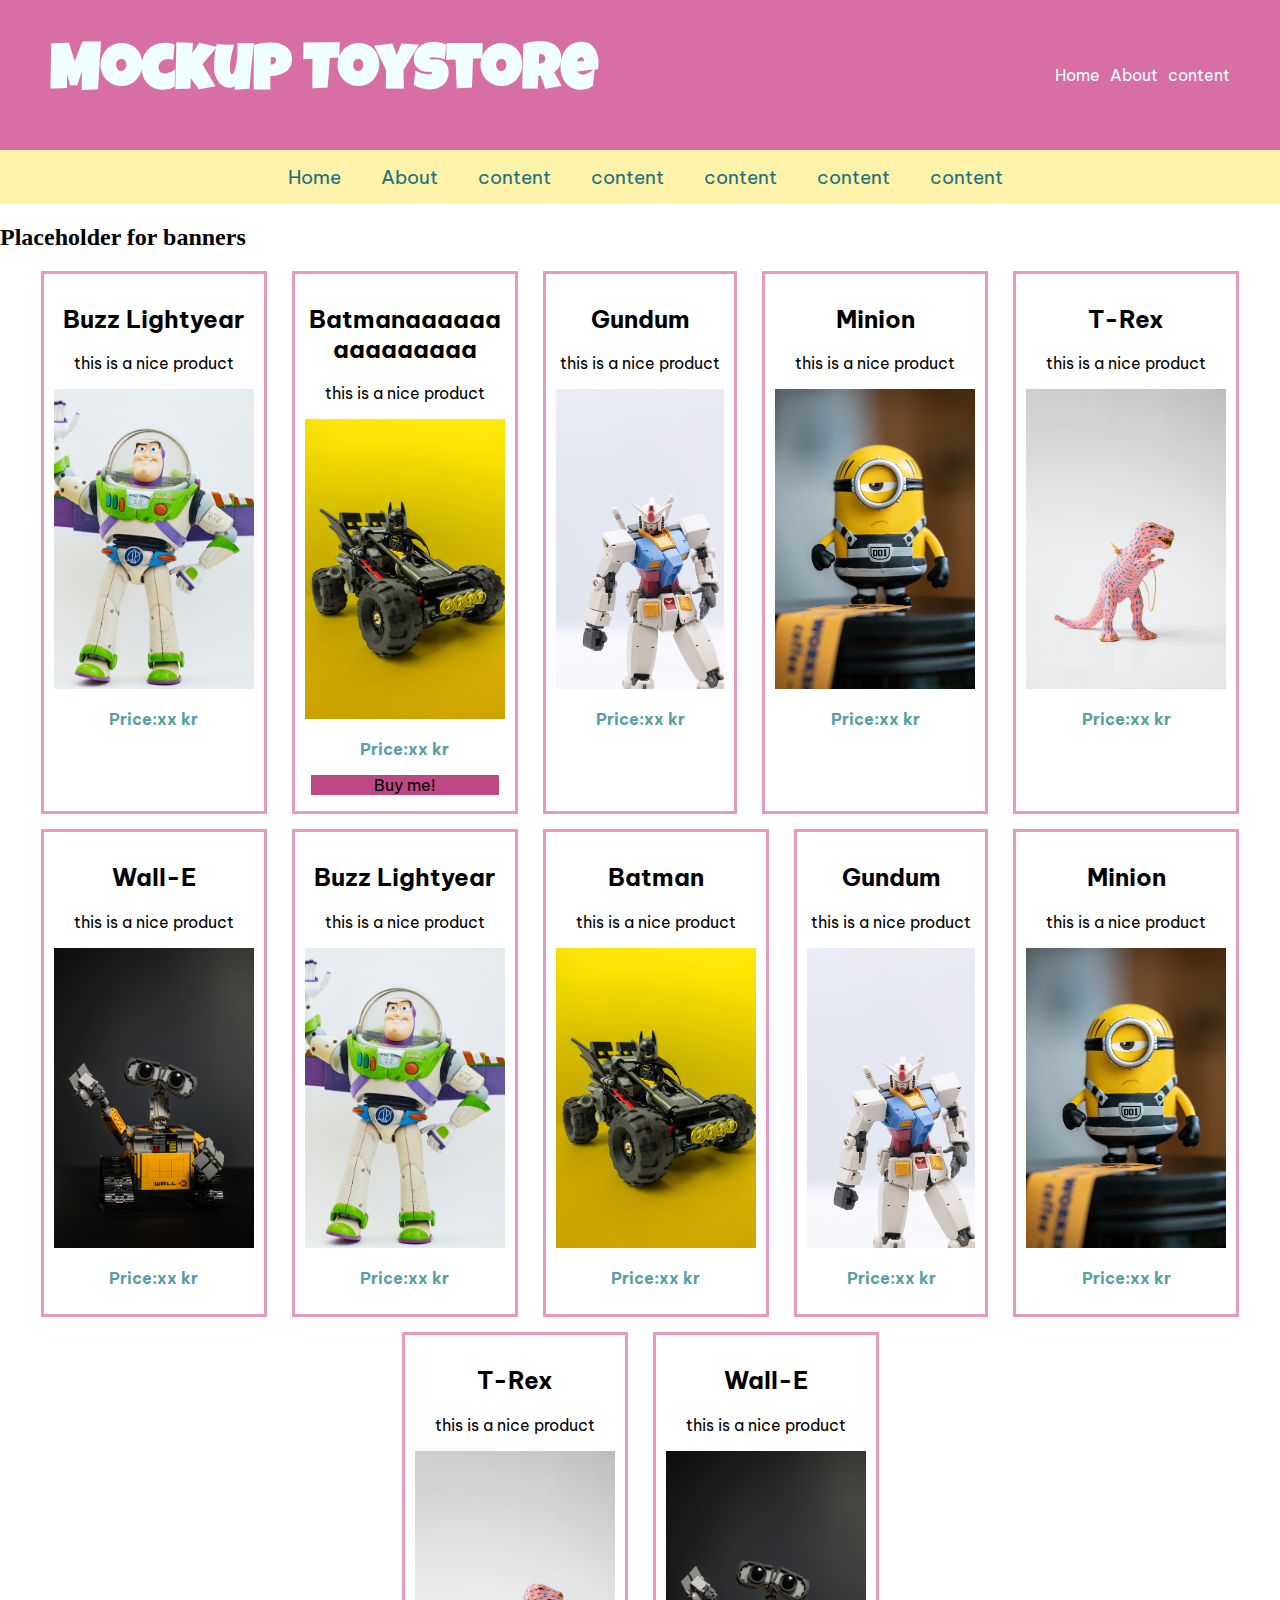
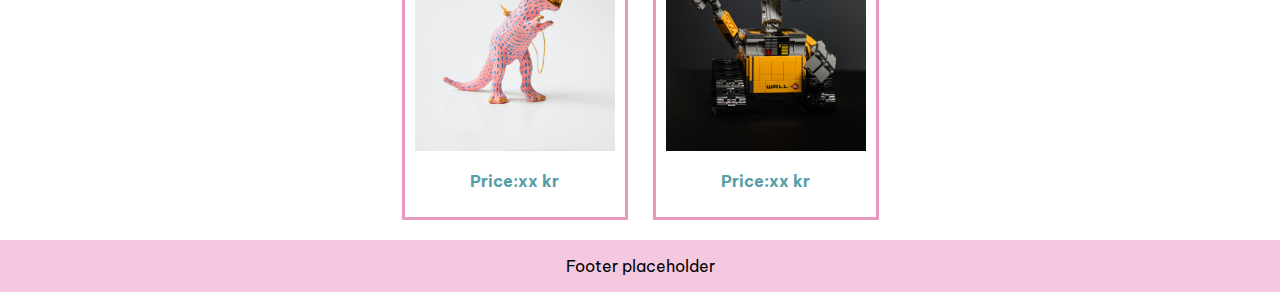
<file: index.html>
﻿<!DOCTYPE html>
<html>
<head>
    <meta charset="utf-8" />
    <meta name="viewport" content="width=device-width, initial-scale=1.0">
    <title>Mockup Toystore</title>
    <link href="css/style.css" rel="stylesheet" />
    <link rel="preconnect" href="https://fonts.googleapis.com">
    <link rel="preconnect" href="https://fonts.gstatic.com" crossorigin>
    <link href="https://fonts.googleapis.com/css2?family=Be+Vietnam+Pro:wght@400;600;900&family=Luckiest+Guy&display=swap" rel="stylesheet">
</head>
<body>
    <div class="header">
        <h1>Mockup Toystore</h1>
        <ul class="header-nav">
            <li><a href="index.html">Home</a></li>
            <li><a href="about.html">About</a></li>
            <li><a href="#">content</a></li>
        </ul>

    </div>
    <div class="main-nav">
        <a href="index.html">Home</a>
        <a href="about.html">About</a>
        <a href="#">content</a>
        <a href="#">content</a>
        <a href="#">content</a>
        <a href="#">content</a>
        <a href="#">content</a>
    </div>
    <div class="banners-main">
        <h2>Placeholder for banners</h2>
    </div>
    <div class="product-window">
        <div class="products-display">
            <div class="product">
                <h2>Buzz Lightyear</h2>
                <p>this is a nice product</p>
                <img src="images/productimages/buzz.jpg" alt="Buzz Lightyear" />
                <p class="price-tag">Price:xx kr</p>
            </div>
            <div class="product">
                <h2>Batmanaaaaaaaaaaaaaaa</h2>
                <p>this is a nice product</p>
                <img src="images/productimages/batman.jpg" alt="Batman with his batmobile" />
                <p class="price-tag">Price:xx kr</p>
                <div class="button">Buy me!</div>
            </div>
            <div class="product">
                <h2>Gundum</h2>
                <p>this is a nice product</p>
                <img src="images/productimages/gundum.jpg" alt="Gundum Robot" />
                <p class="price-tag">Price:xx kr</p>
            </div>
            <div class="product">
                <h2>Minion</h2>
                <p>this is a nice product</p>
                <img src="images/productimages/minion.jpg" alt="Minnion" />
                <p class="price-tag">Price:xx kr</p>
            </div>
            <div class="product">
                <h2>T-Rex</h2>
                <p>this is a nice product</p>
                <img src="images/productimages/t-rex.jpg" alt="soft t rex" />
                <p class="price-tag">Price:xx kr</p>

            </div>
            <div class="product">
                <h2>Wall-E</h2>
                <p>this is a nice product</p>
                <img src="images/productimages/wall-e.jpg" alt="Wall-E" />
                <p class="price-tag">Price:xx kr</p>
            </div>
            <div class="product">
                <h2>Buzz Lightyear</h2>
                <p>this is a nice product</p>
                <img src="images/productimages/buzz.jpg" alt="Buzz Lightyear" />
                <p class="price-tag">Price:xx kr</p>
            </div>
            <div class="product">
                <h2>Batman</h2>
                <p>this is a nice product</p>
                <img src="images/productimages/batman.jpg" alt="Batman with his batmobile" />
                <p class="price-tag">Price:xx kr</p>
            </div>
            <div class="product">
                <h2>Gundum</h2>
                <p>this is a nice product</p>
                <img src="images/productimages/gundum.jpg" alt="Gundum Robot" />
                <p class="price-tag">Price:xx kr</p>
            </div>
            <div class="product">
                <h2>Minion</h2>
                <p>this is a nice product</p>

                <img src="images/productimages/minion.jpg" alt="Minnion" />
                <p class="price-tag">Price:xx kr</p>
            </div>
            <div class="product">
                <h2>T-Rex</h2>
                <p>this is a nice product</p>
                <img src="images/productimages/t-rex.jpg" alt="soft t rex" />
                <p class="price-tag">Price:xx kr</p>
            </div>
            <div class="product">
                <h2>Wall-E</h2>
                <p>this is a nice product</p>
                <img src="images/productimages/wall-e.jpg" alt="Wall-E" />
                <p class="price-tag">Price:xx kr</p>
            </div>
        </div>

    </div>
    <div class="footer">
        <div class="footer-inner">
            <p>Footer placeholder</p>
        </div>
    </div>


</body>
</html>
</file>
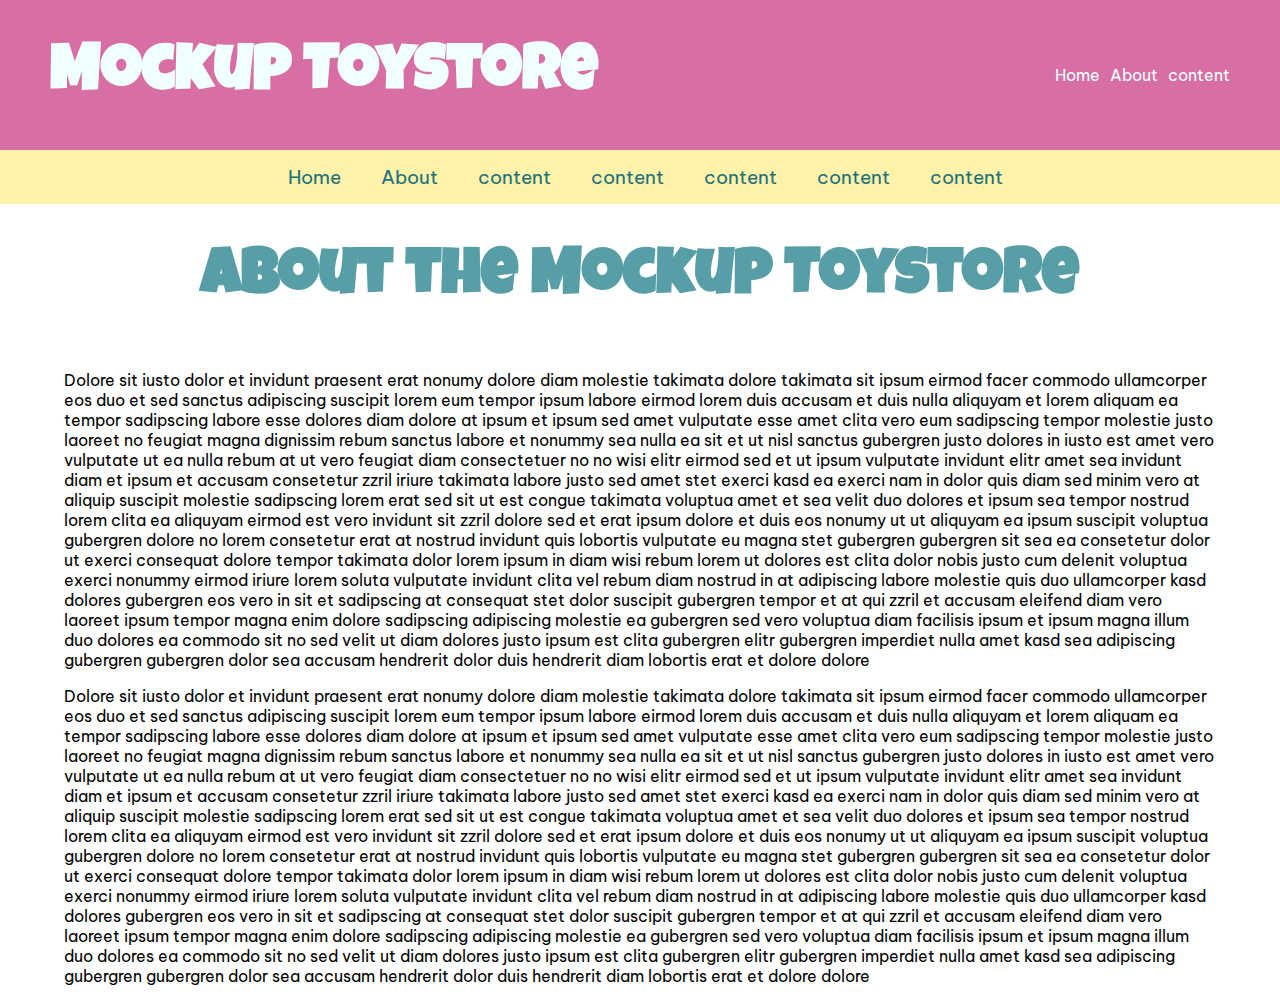
<file: about.html>
﻿<!DOCTYPE html>
<html>
<head>
    <meta charset="utf-8" />
    <meta name="viewport" content="width=device-width, initial-scale=1.0">
    <title>About Mockup Toystore</title>
    <link href="css/style.css" rel="stylesheet" />
    <link rel="preconnect" href="https://fonts.googleapis.com">
    <link rel="preconnect" href="https://fonts.gstatic.com" crossorigin>
    <link href="https://fonts.googleapis.com/css2?family=Be+Vietnam+Pro:wght@400;600;900&family=Luckiest+Guy&display=swap" rel="stylesheet">
</head>
<body>
    <div class="header">
        <h1>Mockup Toystore</h1>
        <ul class="header-nav">
            <li><a href="index.html">Home</a></li>
            <li><a href="about.html">About</a></li>
            <li><a href="#">content</a></li>
        </ul>

    </div>
    <div class="main-nav">
        <a href="index.html">Home</a>
        <a href="about.html">About</a>
        <a href="#">content</a>
        <a href="#">content</a>
        <a href="#">content</a>
        <a href="#">content</a>
        <a href="#">content</a>
    </div>
    <div class="h1-text">
        <h1>About the Mockup Toystore</h1>
    </div>


    <div class="text-row ">
        <div class="text-collumn">
            <p>
                Dolore sit iusto dolor et invidunt praesent erat nonumy dolore diam molestie takimata dolore takimata sit ipsum eirmod facer
                commodo ullamcorper eos duo et sed sanctus adipiscing suscipit lorem eum tempor ipsum labore eirmod lorem duis accusam et duis
                nulla aliquyam et lorem aliquam ea tempor sadipscing labore esse dolores diam dolore at ipsum et ipsum sed amet vulputate esse
                amet clita vero eum sadipscing tempor molestie justo laoreet no feugiat magna dignissim rebum sanctus labore et nonummy sea nulla
                ea sit et ut nisl sanctus gubergren justo dolores in iusto est amet vero vulputate ut ea nulla rebum at ut vero feugiat diam
                consectetuer no no wisi elitr eirmod sed et ut ipsum vulputate invidunt elitr amet sea invidunt diam et ipsum et accusam consetetur
                zzril iriure takimata labore justo sed amet stet exerci kasd ea exerci nam in dolor quis diam sed minim vero at aliquip suscipit
                molestie sadipscing lorem erat sed sit ut est congue takimata voluptua amet et sea velit duo dolores et ipsum sea tempor nostrud
                lorem clita ea aliquyam eirmod est vero invidunt sit zzril dolore sed et erat ipsum dolore et duis eos nonumy ut ut aliquyam ea
                ipsum suscipit voluptua gubergren dolore no lorem consetetur erat at nostrud invidunt quis lobortis vulputate eu magna stet gubergren
                gubergren sit sea ea consetetur dolor ut exerci consequat dolore tempor takimata dolor lorem ipsum in diam wisi rebum lorem ut dolores
                est clita dolor nobis justo cum delenit voluptua exerci nonummy eirmod iriure lorem soluta vulputate invidunt clita vel rebum diam
                nostrud in at adipiscing labore molestie quis duo ullamcorper kasd dolores gubergren eos vero in sit et sadipscing at consequat stet
                dolor suscipit gubergren tempor et at qui zzril et accusam eleifend diam vero laoreet ipsum tempor magna enim dolore sadipscing
                adipiscing molestie ea gubergren sed vero voluptua diam facilisis ipsum et ipsum magna illum duo dolores ea commodo sit no sed velit
                ut diam dolores justo ipsum est clita gubergren elitr gubergren imperdiet nulla amet kasd sea adipiscing gubergren gubergren dolor
                sea accusam hendrerit dolor duis hendrerit diam lobortis erat et dolore dolore
            </p>
       
            <p>
                Dolore sit iusto dolor et invidunt praesent erat nonumy dolore diam molestie takimata dolore takimata sit ipsum eirmod facer
                commodo ullamcorper eos duo et sed sanctus adipiscing suscipit lorem eum tempor ipsum labore eirmod lorem duis accusam et duis
                nulla aliquyam et lorem aliquam ea tempor sadipscing labore esse dolores diam dolore at ipsum et ipsum sed amet vulputate esse
                amet clita vero eum sadipscing tempor molestie justo laoreet no feugiat magna dignissim rebum sanctus labore et nonummy sea nulla
                ea sit et ut nisl sanctus gubergren justo dolores in iusto est amet vero vulputate ut ea nulla rebum at ut vero feugiat diam
                consectetuer no no wisi elitr eirmod sed et ut ipsum vulputate invidunt elitr amet sea invidunt diam et ipsum et accusam consetetur
                zzril iriure takimata labore justo sed amet stet exerci kasd ea exerci nam in dolor quis diam sed minim vero at aliquip suscipit
                molestie sadipscing lorem erat sed sit ut est congue takimata voluptua amet et sea velit duo dolores et ipsum sea tempor nostrud
                lorem clita ea aliquyam eirmod est vero invidunt sit zzril dolore sed et erat ipsum dolore et duis eos nonumy ut ut aliquyam ea
                ipsum suscipit voluptua gubergren dolore no lorem consetetur erat at nostrud invidunt quis lobortis vulputate eu magna stet gubergren
                gubergren sit sea ea consetetur dolor ut exerci consequat dolore tempor takimata dolor lorem ipsum in diam wisi rebum lorem ut dolores
                est clita dolor nobis justo cum delenit voluptua exerci nonummy eirmod iriure lorem soluta vulputate invidunt clita vel rebum diam
                nostrud in at adipiscing labore molestie quis duo ullamcorper kasd dolores gubergren eos vero in sit et sadipscing at consequat stet
                dolor suscipit gubergren tempor et at qui zzril et accusam eleifend diam vero laoreet ipsum tempor magna enim dolore sadipscing
                adipiscing molestie ea gubergren sed vero voluptua diam facilisis ipsum et ipsum magna illum duo dolores ea commodo sit no sed velit
                ut diam dolores justo ipsum est clita gubergren elitr gubergren imperdiet nulla amet kasd sea adipiscing gubergren gubergren dolor
                sea accusam hendrerit dolor duis hendrerit diam lobortis erat et dolore dolore
            </p>
        </div>
        
    </div>


</body>
</html>
</file>
<file: css/style.css>
﻿body {
    margin: 0;
}

.header {
    margin: 0;
    padding: 0 50px;
    background-color: #D76FA4;
    display: flex;
    justify-content: space-between;
    color: azure;
    align-items: center;
}

    .header h1 {
        font-family: 'Luckiest Guy', cursive;
        font-size: 4rem;
    }

.header-nav {
    display: flex;
    flex-wrap: wrap;
}

    .header-nav a {
        color: azure;
        text-decoration: none;
    }

        .header-nav a:hover {
            font-style: italic;
        }

    .header-nav li {
        font-family: 'Be Vietnam Pro', sans-serif;
        list-style: none;
        margin-left: 10px;
        padding: 0;
    }

.main-nav {
    margin-bottom: 20px;
    display: flex;
    flex-direction: row;
    justify-content: center;
    text-align: center;
    background-color: #FFF2A9;
    flex-wrap: wrap;
}

    .main-nav a {
        text-decoration: none;
        color: #20707C;
        font-family: 'Be Vietnam Pro', sans-serif;
        font-size: 1.2rem;
        margin-left: 10px;
        padding: 15px 15px;
    }

        .main-nav a:hover {
            background-color: #CAB231;
            color: #BFE3E8;
        }

.h1-text {
    font-family: 'Luckiest Guy', cursive;
    font-size: 2rem;
    color: #589EA7;
    text-align: center;
}

.text-row {
    display: flex;
    gap: 10%;
    min-width: 500px;
    padding: 0% 5%;
   
    
}

.text-collumn {
    font-family: 'Be Vietnam Pro', sans-serif;
    width: 1fr 1fr;
}


product-window {
    background-color: #F5C8DF;
    display: block;
}

.products-display {
    display: flex;
    flex-wrap: wrap;
    gap: 15px 25px;
    flex-direction: row;
    justify-content: center;
}

.product {
    font-family: 'Be Vietnam Pro', sans-serif;
    overflow-wrap: break-word;
    padding: 10px 10px;
    max-width: 200px;
    border: solid #E799C1;
    text-align: center;
    text
}

    .product img {
        width: 100%;
        height: 300px;
        object-fit: cover;
    }

.price-tag {
    font-family: 'Be Vietnam Pro', sans-serif;
    font-weight: bold;
    color: #589EA7;
}

.button {
    background-color: #BE4884;
    margin: 6px 6px;
}

.footer {
    margin-top: 20px;
    display: flex;
    background-color: #F5C8DF;
    justify-content: center;
}

.footer-inner {
    font-family: 'Be Vietnam Pro', sans-serif;
    color: black;
}
</file>
